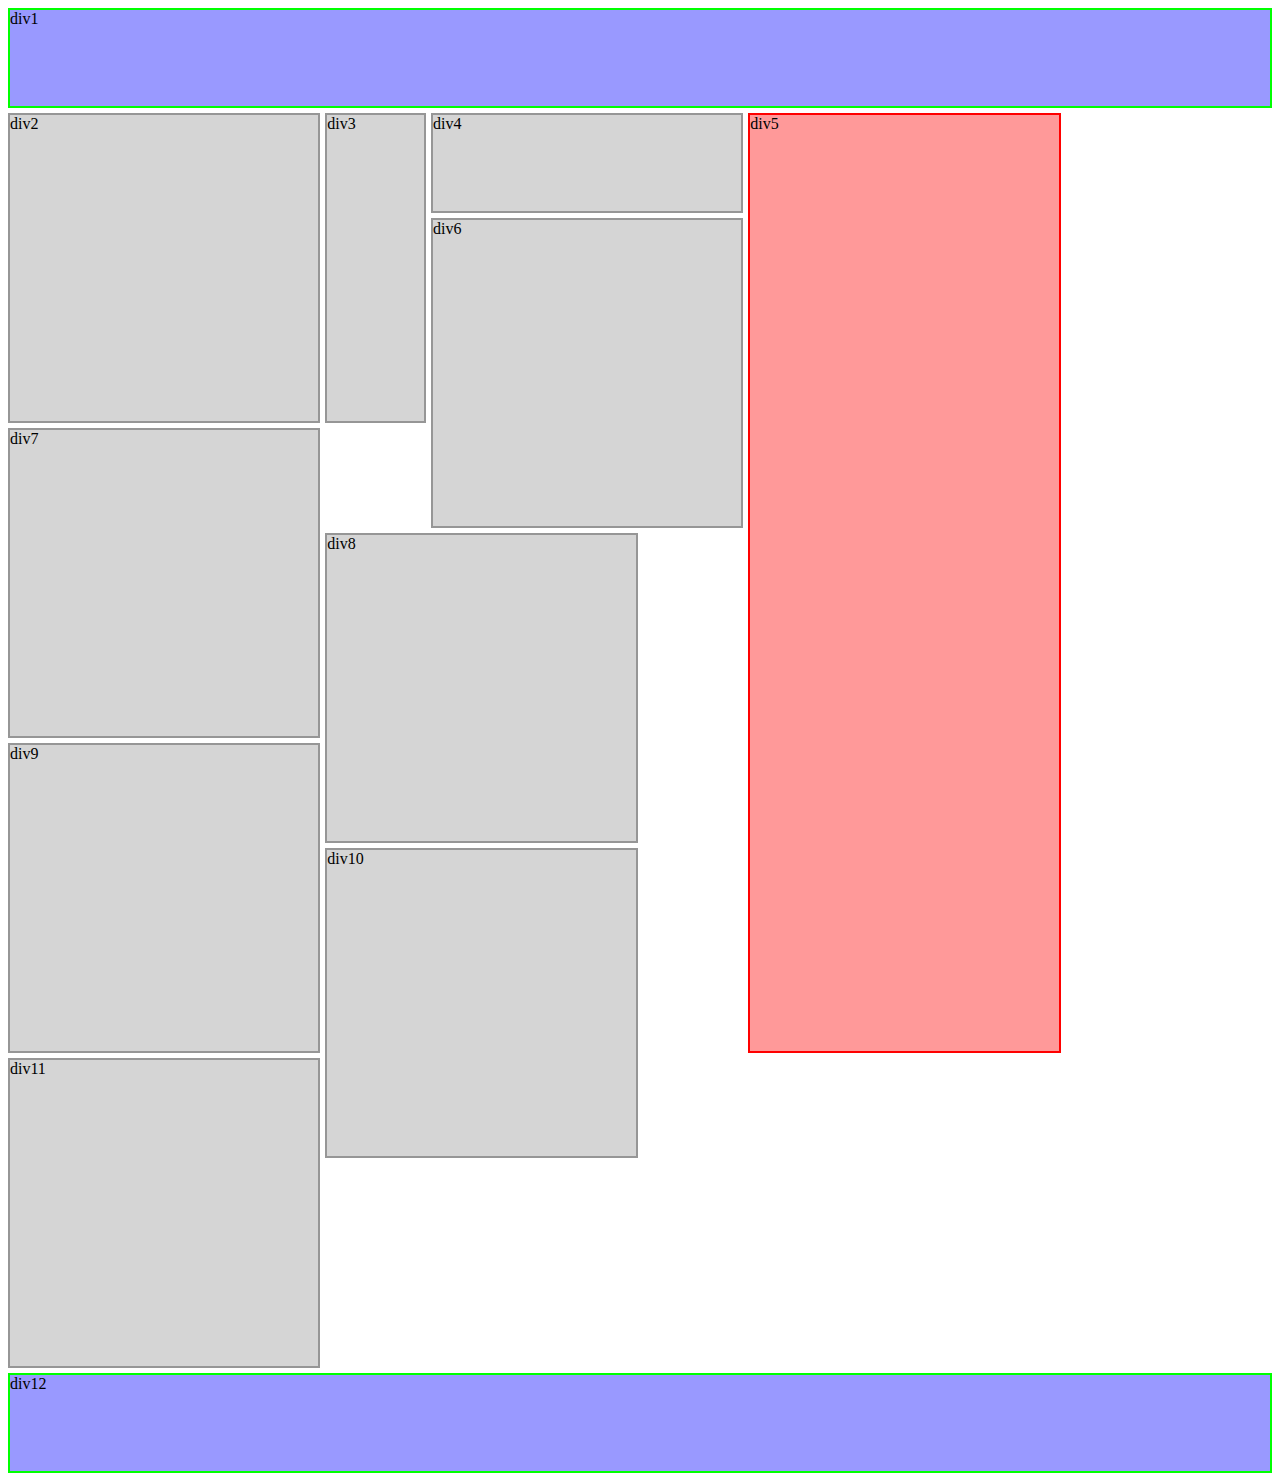
<file: index.html>
<!DOCTYPE html>
<html lang="en">

<head>
    <meta charset="UTF-8">
    <meta http-equiv="X-UA-Compatible" content="IE=edge">
    <meta name="viewport" content="width=device-width, initial-scale=1.0">
    <link rel="stylesheet" href="CSS/style.css">
    <title>Document</title>
</head>

<body>
    <div class="grid-container">
        <div class="blue xs12 md8 hr1">div1</div>
        <div class="grey xs3 md4 hr3">div2</div>
        <div class="grey sx3 md3 hr3">div3</div>
        <div class="grey xs3 md 4hr3">div4</div>
        <div class="red xs3 hr9">div5</div>
        <div class="grey xs3 hr3">div6</div>
        <div class="grey xs3 hr3">div7</div>
        <div class="grey xs3 hr3">div8</div>
        <div class="grey xs3 hr3">div9</div>
        <div class="grey xs3 hr3">div10</div>
        <div class="grey xs3 hr3">div11</div>
        <div class="blue div12 xs12 hr1">div12</div>
    </div>
</body>


</html>
</file>
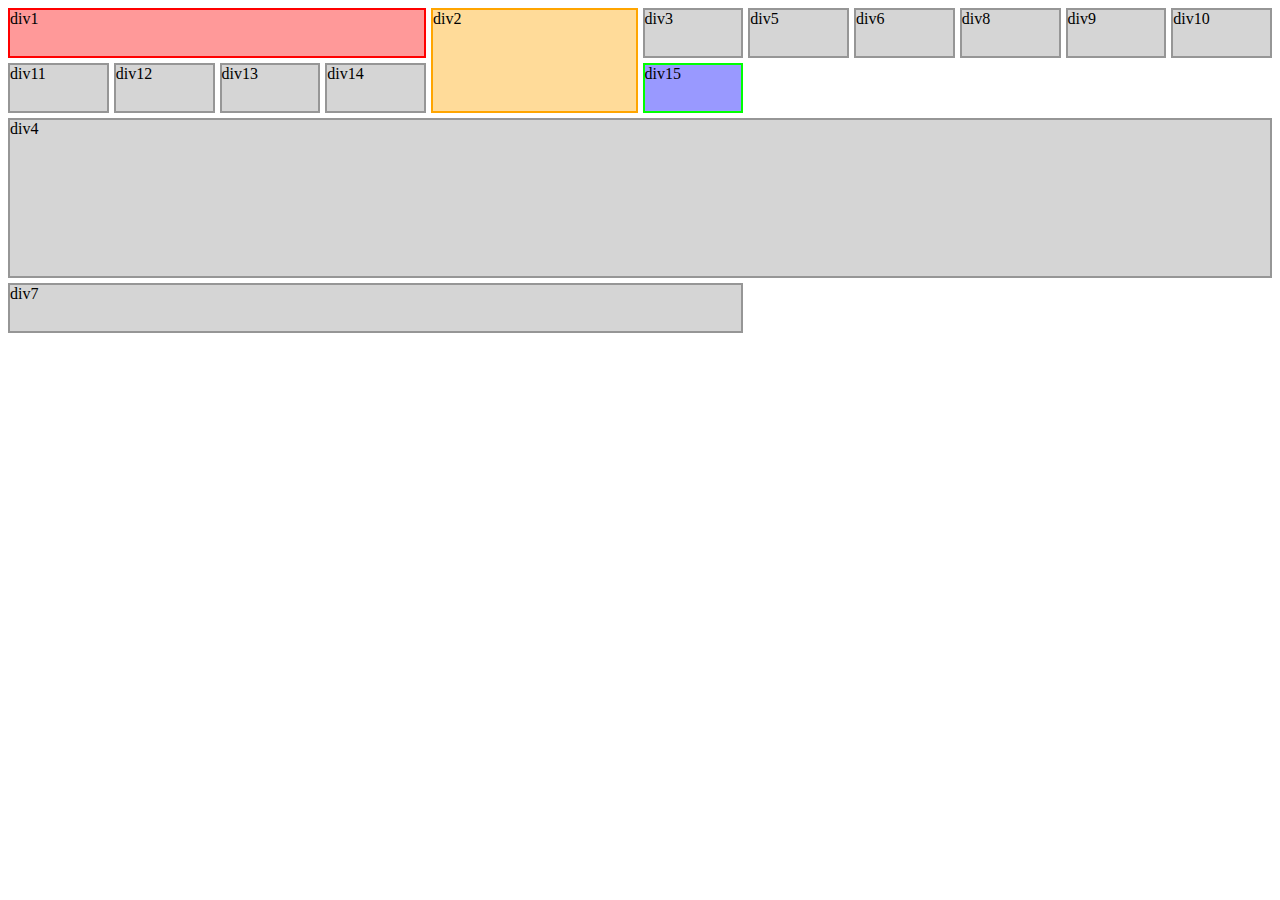
<file: forms2.html>
<!DOCTYPE html>
<html lang="en">
<head>
    <meta charset="UTF-8">
    <meta http-equiv="X-UA-Compatible" content="IE=edge">
    <meta name="viewport" content="width=device-width, initial-scale=1.0">
    <link rel="stylesheet" href="CSS/forms2.css">
    <title>Document</title>
</head>
<body>
    <div class="grid-container">
        <div class="red xs12 rh1 md4">div1</div>
        <div class="orange xs2 rh2">div2</div>
        <div class="grey">div3</div>
        <div class="grey xs3 rh3 md12">div4</div>
        <div class="grey">div5</div>
        <div class="grey">div6</div>
        <div class="grey xs12 md7">div7</div>
        <div class="grey">div8</div>
        <div class="grey">div9</div>
        <div class="grey">div10</div>
        <div class="grey">div11</div>
        <div class="grey">div12</div>
        <div class="grey">div13</div>
        <div class="grey">div14</div>
        <div class="blue">div15</div>
    </div>
</body>
</html>
</file>
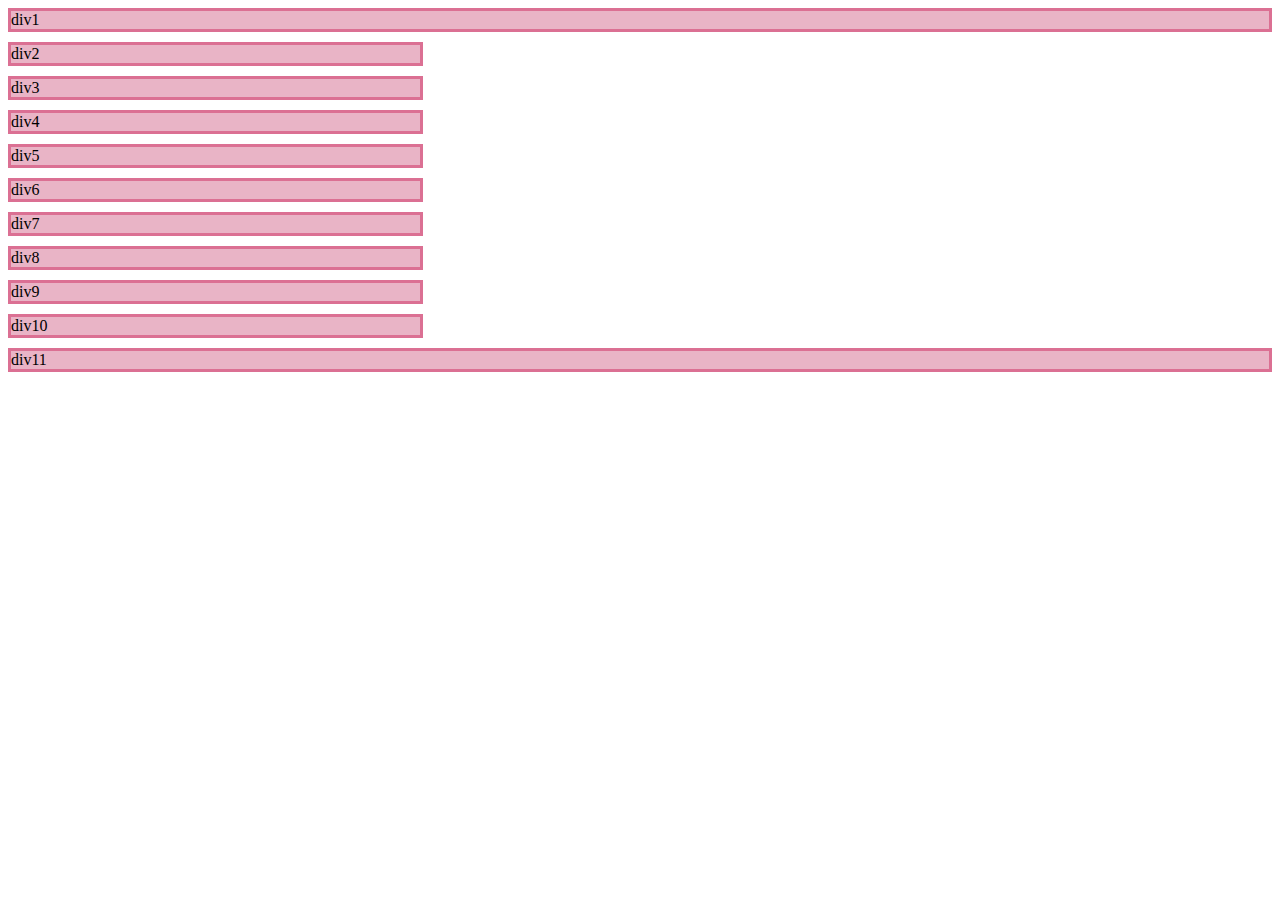
<file: grid.html>
<!DOCTYPE html>
<html lang="en">
  <head>
    <meta charset="UTF-8" />
    <meta name="viewport" content="width=device-width, initial-scale=1.0" />
    <title>Document</title>
    <link rel="stylesheet" href="CSS/grid.css" />
  </head>
  <body>
    <div class="wrapper">
      <div class="box div1">div1</div>
      <div class="box div2">div2</div>
      <div class="box div3">div3</div>
      <div class="box div4">div4</div>
      <div class="box div5">div5</div>
      <div class="box div6">div6</div>
      <div class="box div7">div7</div>
      <div class="box div8">div8</div>
      <div class="box div9">div9</div>
      <div class="box div10">div10</div>
      <div class="box div11">div11</div>
   

    </div>
  </body>
</html>
</file>
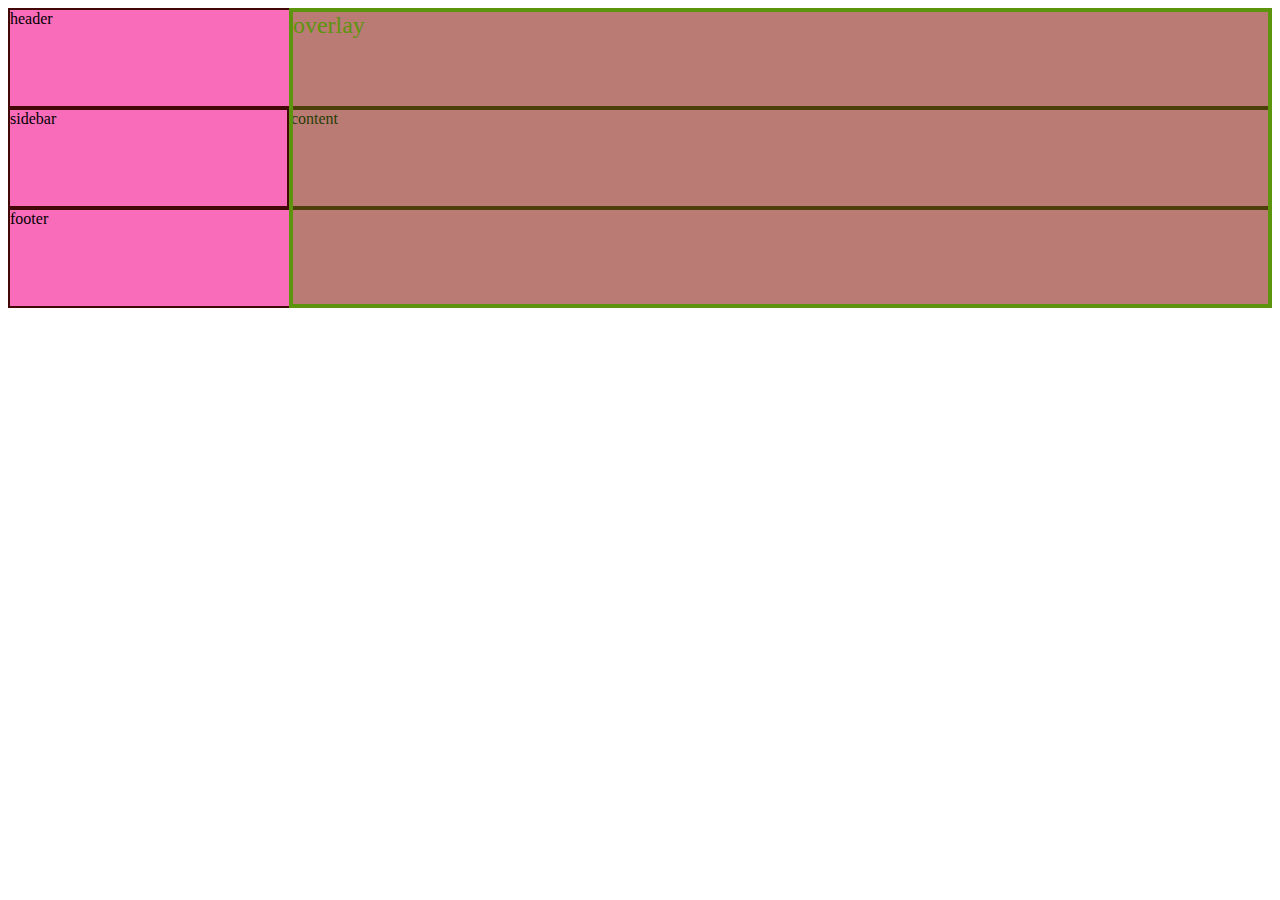
<file: grid2.html>
<!DOCTYPE html>
<html lang="en">

<head>
    <meta charset="UTF-8">
    <meta http-equiv="X-UA-Compatible" content="IE=edge">
    <meta name="viewport" content="width=device-width, initial-scale=1.0">
    <title>Document</title>
    <link rel="stylesheet" href="CSS/grid2.css">
</head>

<body>
    <div class="main">
        <div class="box header">header</div>
        <div class="box sidebar">sidebar</div>
        <div class="box content">content</div>
        <div class="box footer">footer</div>
        <div class="overlay">overlay</div>

    </div>
</body>

</html>
</file>
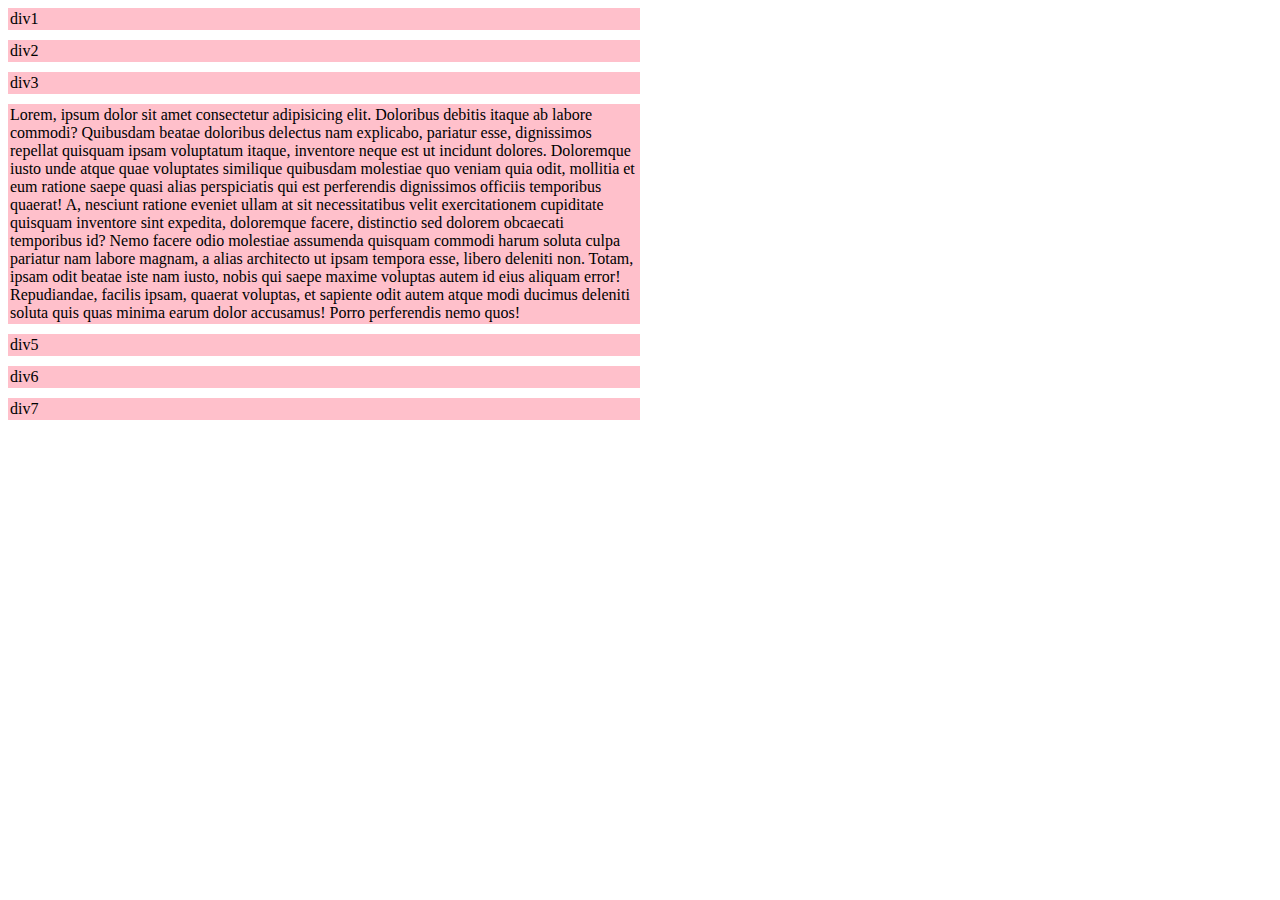
<file: grid3.html>
<!DOCTYPE html>
<html lang="en">

<head>
    <meta charset="UTF-8">
    <meta name="viewport" content="width=device-width, initial-scale=1.0">
    <link rel="stylesheet" href="CSS/grid3.css">
    <title>Document</title>
</head>

<body>
    <div class="wrapper">
        <div class="box header">div1</div>
        <div class="box nav">div2</div>
        <div class="box lsd">div3</div>
        <div class="box main">Lorem, ipsum dolor sit amet consectetur adipisicing elit. Doloribus debitis itaque ab
            labore commodi? Quibusdam beatae doloribus delectus nam explicabo, pariatur esse, dignissimos repellat
            quisquam ipsam voluptatum itaque, inventore neque est ut incidunt dolores. Doloremque iusto unde atque quae
            voluptates similique quibusdam molestiae quo veniam quia odit, mollitia et eum ratione saepe quasi alias
            perspiciatis qui est perferendis dignissimos officiis temporibus quaerat! A, nesciunt ratione eveniet ullam
            at sit necessitatibus velit exercitationem cupiditate quisquam inventore sint expedita, doloremque facere,
            distinctio sed dolorem obcaecati temporibus id? Nemo facere odio molestiae assumenda quisquam commodi harum
            soluta culpa pariatur nam labore magnam, a alias architecto ut ipsam tempora esse, libero deleniti non.
            Totam, ipsam odit beatae iste nam iusto, nobis qui saepe maxime voluptas autem id eius aliquam error!
            Repudiandae, facilis ipsam, quaerat voluptas, et sapiente odit autem atque modi ducimus deleniti soluta quis
            quas minima earum dolor accusamus! Porro perferendis nemo quos!</div>
        <div class="box rsd">div5</div>
        <div class="box advert">div6</div>
        <div class="box footer">div7</div>
    </div>
</body>

</html>
</file>
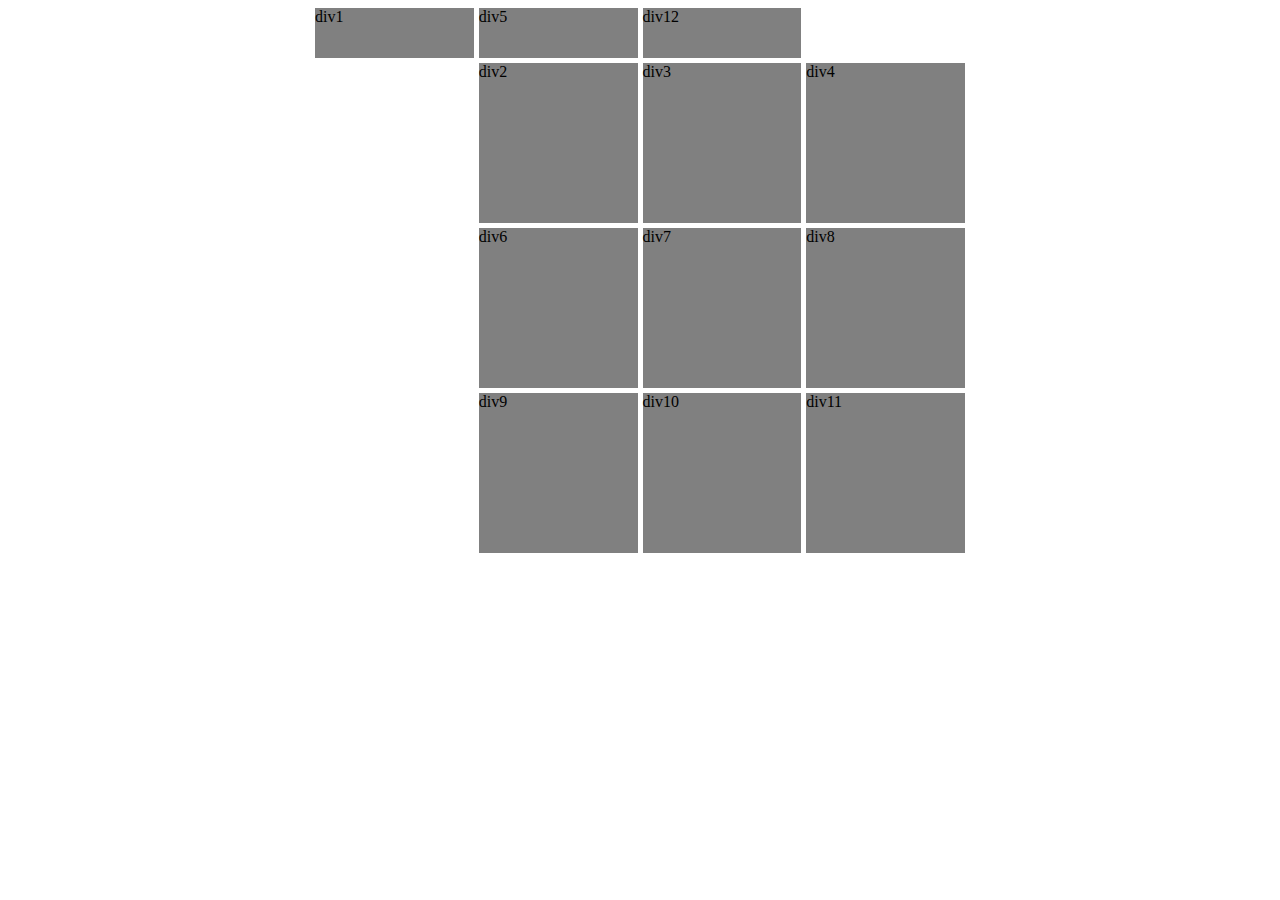
<file: grid4.html>
<!DOCTYPE html>
<html lang="en">

<head>
    <meta charset="UTF-8">
    <meta http-equiv="X-UA-Compatible" content="IE=edge">
    <meta name="viewport" content="width=device-width, initial-scale=1.0">
    <title>Document</title>
    <link rel="stylesheet" href="/CSS/grid4.css">
</head>

<body>
    <div class="wrapper">
     
        <div class="box div1">div1</div>
        <div class="box div2">div2</div>
        <div class="box div3">div3</div>
        <div class="box div4">div4</div>
        <div class="box div5">div5</div>
        <div class="box div6">div6</div>
        <div class="box div7">div7</div>
        <div class="box div8">div8</div>
        <div class="box div9">div9</div>
        <div class="box div10">div10</div>
        <div class="box div11">div11</div>
        <div class="box div12">div12</div>

       
    </div>
</body>

</html>
</file>
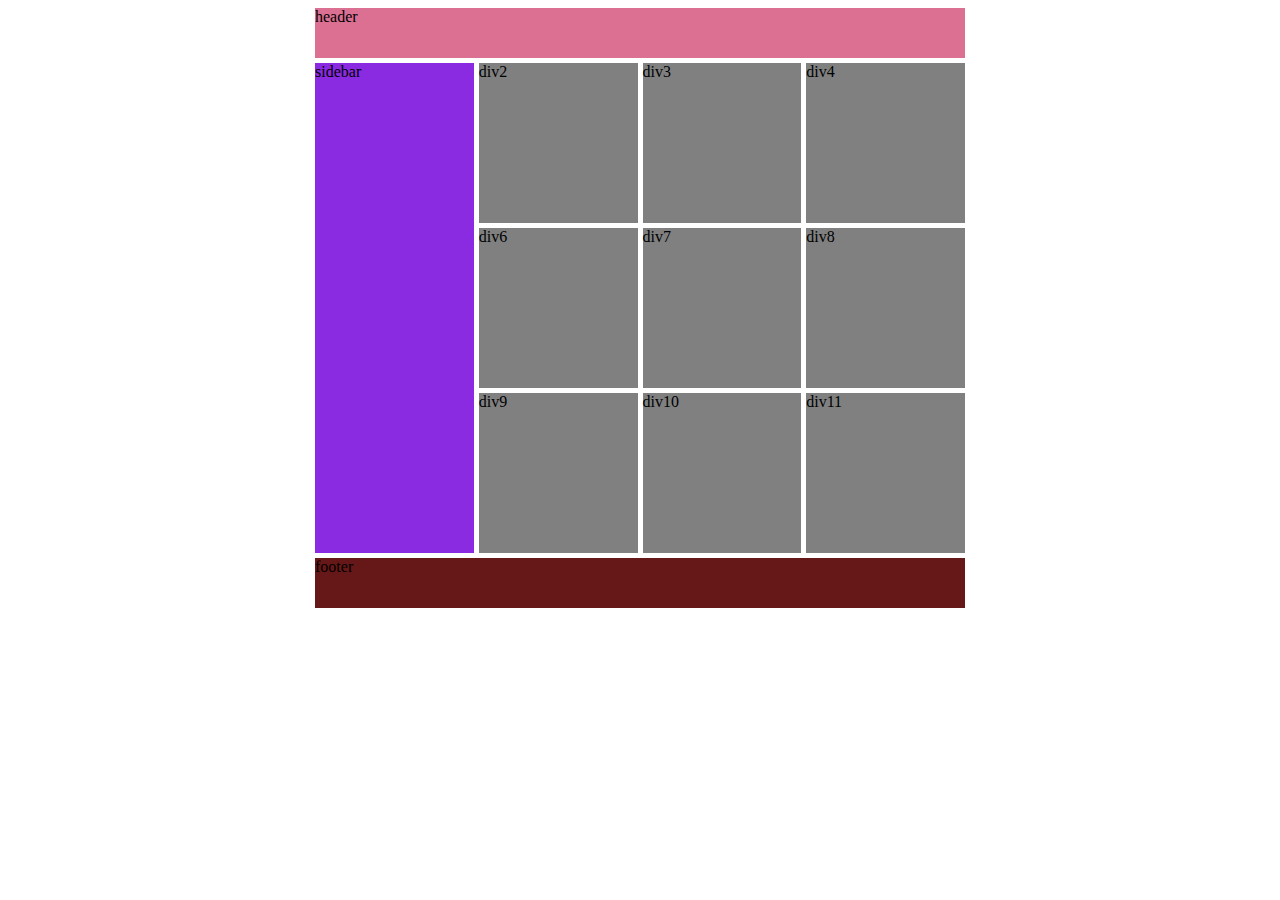
<file: grid5.html>
<!DOCTYPE html>
<html lang="en">

<head>
    <meta charset="UTF-8">
    <meta http-equiv="X-UA-Compatible" content="IE=edge">
    <meta name="viewport" content="width=device-width, initial-scale=1.0">
    <title>Document</title>
    <link rel="stylesheet" href="/CSS/grid4.css">
</head>

<body>
    <div class="wrapper">

        <div class="box header">header</div>
        <div class="box div2">div2</div>
        <div class="box div3">div3</div>
        <div class="box div4">div4</div>
        <div class="box sidebar">sidebar</div>
        <div class="box div6">div6</div>
        <div class="box div7">div7</div>
        <div class="box div8">div8</div>
        <div class="box div9">div9</div>
        <div class="box div10">div10</div>
        <div class="box div11">div11</div>
        <div class="box footer">footer</div>


    </div>
</body>

</html>
</file>
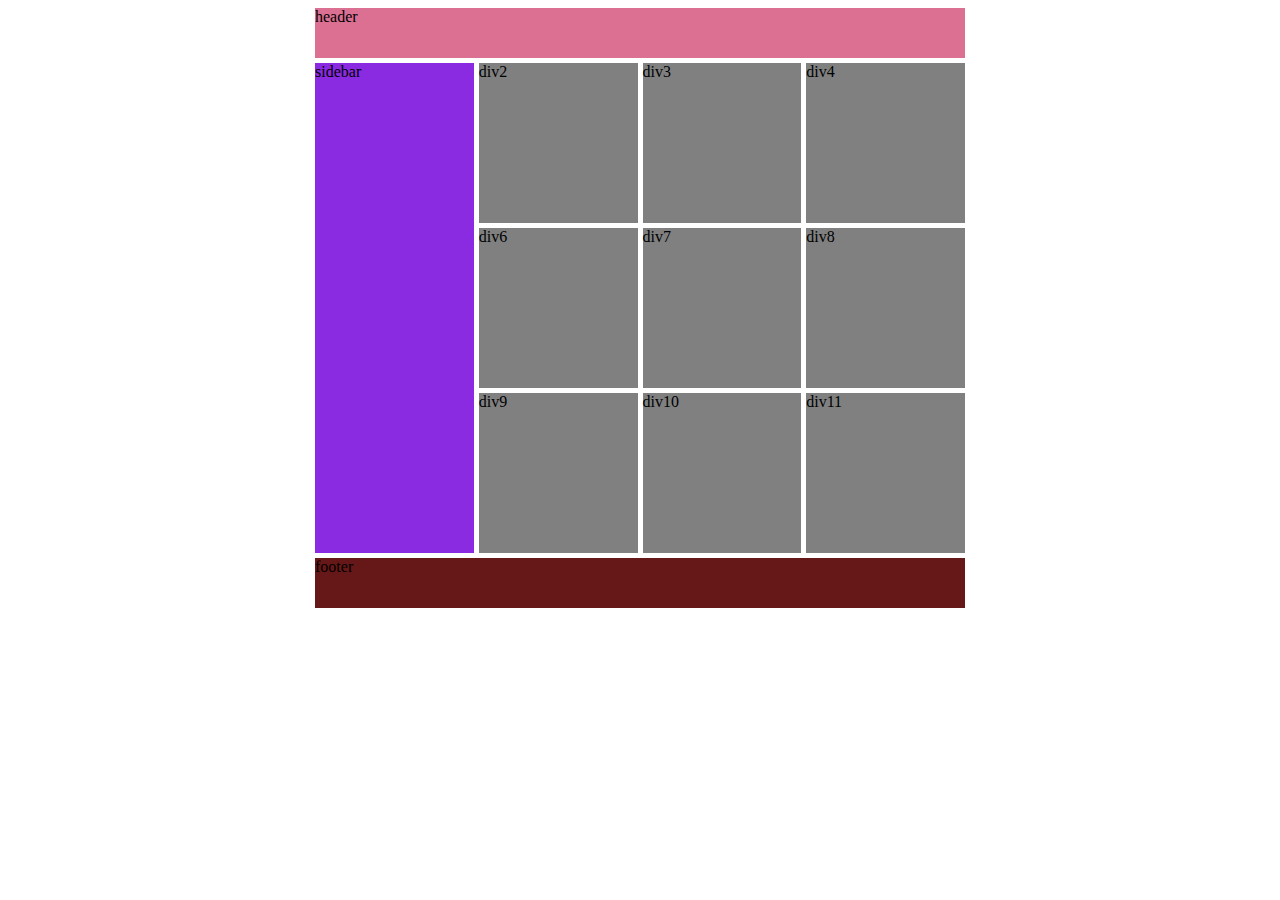
<file: grid6.html>
<!DOCTYPE html>
<html lang="en">

<head>
    <meta charset="UTF-8">
    <meta http-equiv="X-UA-Compatible" content="IE=edge">
    <meta name="viewport" content="width=device-width, initial-scale=1.0">
    <title>Document</title>
    <link rel="stylesheet" href="/CSS/grid4.css">
</head>

<body>

    <div class="wrapper">

        <div class="box header">header</div>
        <div class="box div2">div2</div>
        <div class="box div3">div3</div>
        <div class="box div4">div4</div>
        <div class="box sidebar">sidebar</div>
        <div class="box div6">div6</div>
        <div class="box div7">div7</div>
        <div class="box div8">div8</div>
        <div class="box div9">div9</div>
        <div class="box div10">div10</div>
        <div class="box div11">div11</div>
        <div class="box footer">footer</div>


    </div>
</body>

</html>
</file>
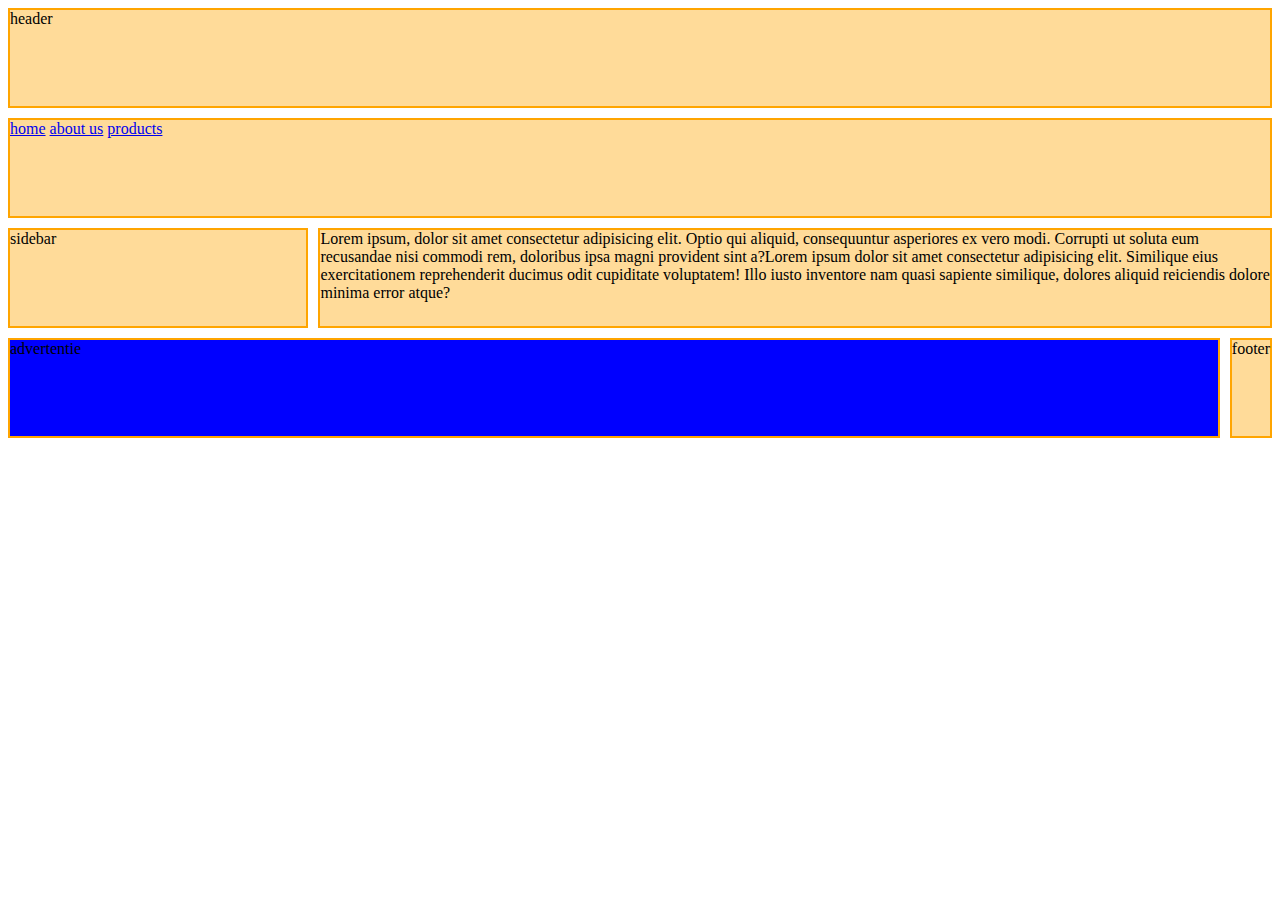
<file: responsive.html>
<!DOCTYPE html>
<html lang="en">

<head>
    <meta charset="UTF-8">
    <meta http-equiv="X-UA-Compatible" content="IE=edge">
    <meta name="viewport" content="width=device-width, initial-scale=1.0">
    <link rel="stylesheet" href="CSS/responsive.css">
    <title>Document</title>
</head>

<body>
    <div class="wrapper">
        <div class="box header">header</div>
        <div class="box nav">
            <a href="#">home</a>
            <a href="#">about us</a>
            <a href="#">products</a>
        </div>
        <div class="box content"> Lorem ipsum, dolor sit amet consectetur adipisicing elit. Optio qui aliquid,
            consequuntur asperiores ex vero modi. Corrupti ut soluta eum recusandae nisi commodi rem, doloribus ipsa
            magni provident sint a?Lorem ipsum dolor sit amet consectetur adipisicing elit. Similique eius
            exercitationem reprehenderit ducimus odit cupiditate voluptatem! Illo iusto inventore nam quasi sapiente
            similique, dolores aliquid reiciendis dolore minima error atque? </div>
        <div class="box sider">sidebar</div>
        <div class="box advert">advertentie</div>
        <div class="box footer">footer</div>


    </div>
</body>

</html>
</file>
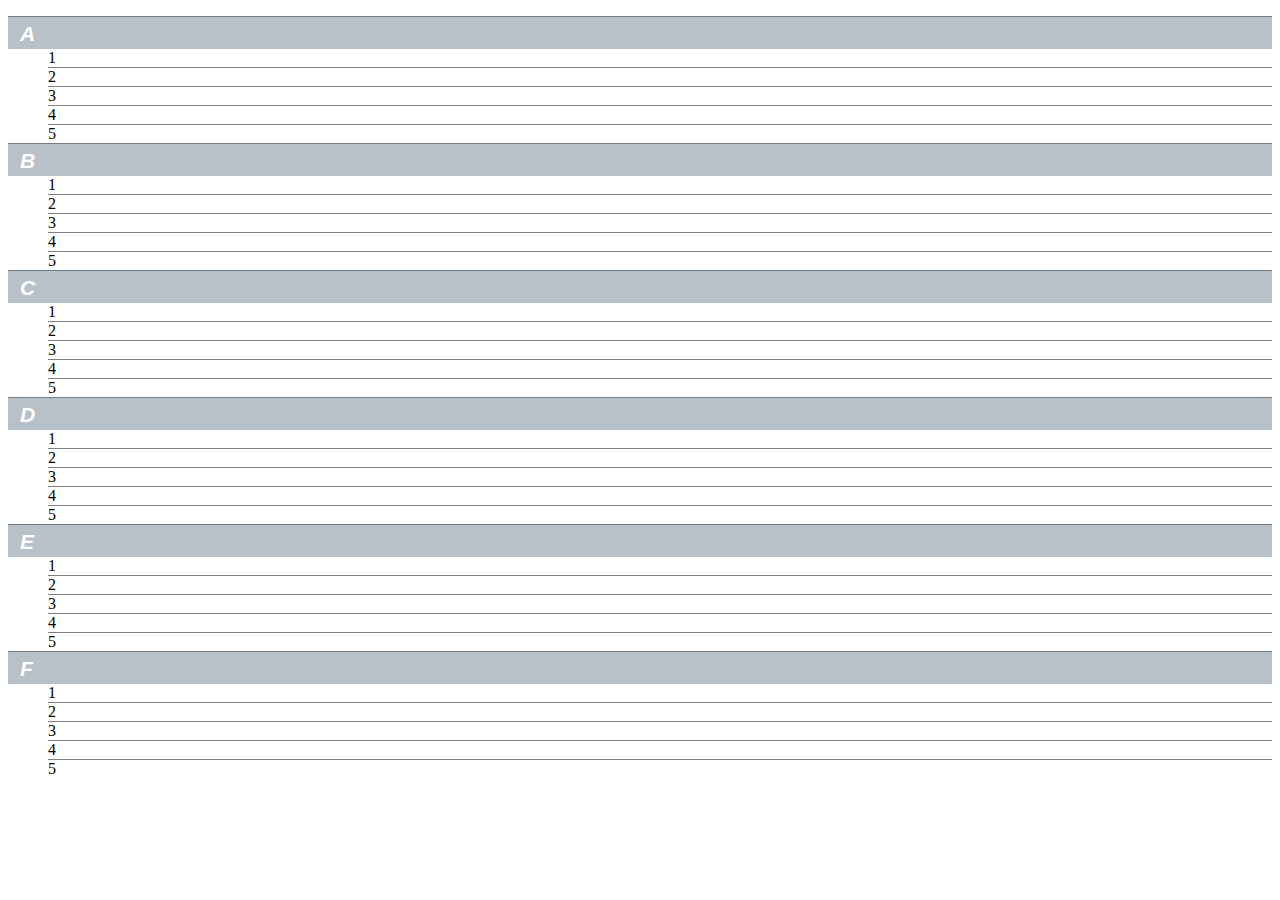
<file: sticky.html>
<!DOCTYPE html>
<html lang="en">
<head>
    <meta charset="UTF-8">
    <meta name="viewport" content="width=device-width, initial-scale=1.0">
    <link rel="stylesheet" href="CSS/sticky.css">
    <title>Document</title>
</head>
<body>
    
<dl>
    <div>
        <dt>A</dt>
        <dd>1</dd>
        <dd>2</dd>
        <dd>3</dd>
        <dd>4</dd>
        <dd>5</dd>
    </div>
    <div>
        <dt>B</dt>
        <dd>1</dd>
        <dd>2</dd>
        <dd>3</dd>
        <dd>4</dd>
        <dd>5</dd>

    </div>
    <div>
        <dt>C</dt>
        <dd>1</dd>
        <dd>2</dd>
        <dd>3</dd>
        <dd>4</dd>
        <dd>5</dd>

    </div>
    <div>
        <dt>D</dt>
        <dd>1</dd>
        <dd>2</dd>
        <dd>3</dd>
        <dd>4</dd>
        <dd>5</dd>

    </div>
    <div>
        <dt>E</dt>
        <dd>1</dd>
        <dd>2</dd>
        <dd>3</dd>
        <dd>4</dd>
        <dd>5</dd>

    </div>
    <div>
        <dt>F</dt>
        <dd>1</dd>
        <dd>2</dd>
        <dd>3</dd>
        <dd>4</dd>
        <dd>5</dd>

    </div>
</dl>
</body>
</html>
</file>
<file: CSS/style.css>
.grid-container{
    display: grid;
    grid-template-columns: repeat(12,1fr);
    grid-auto-rows: minmax(100px,auto);
    gap: 5px;
    grid-auto-flow: dense;
}
.orange{
    background-color: rgba(255,165,0,0.4);
    border: 2px solid rgb(255,165,0);
}

.red{
    background-color: rgba(255,0,0,0.4);
    border: 2px solid rgb(255,0,0);
}
.green{
    background-color: rgba(0,255,0,0.4);
    border: 2px solid rgba(0,255,0);
}
.blue{
    background-color: rgba(0,0,255,0.4);
    border: 2px solid rgb(0,255,0);
}

.grey{
    background-color: rgba(150,150,150,0.4);
    border: 2px solid rgb(150,150,150);
}

.box{
    background-color: rgba(255, 192, 203);
    border: 2px solid rgb(216, 112, 147)
}

.hr1{grid-row:span 1;}
.hr2{grid-row:span 2;}
.hr3{grid-row:span 3;}
.hr4{grid-row:span 4;}
.hr5{grid-row:span 5;}
.hr6{grid-row:span 6;}
.hr7{grid-row:span 7;}
.hr8{grid-row:span 8;}
.hr9{grid-row:span 9; }
.hr10{grid-row:span 10; }


.xs1 {grid-column: span 1;}
.xs2 {grid-column: span 2;}
.xs3 {grid-column: span 3;}
.xs4 {grid-column: span 4;}
.xs5 {grid-column: span 5;}
.xs6 {grid-column: span 6;}
.xs7 {grid-column: span 7;}
.xs8 {grid-column: span 8;}
.xs9 {grid-column: span 9;}
.xs10 {grid-column: span 10;}
.xs11 {grid-column: span 11;}
.xs12 {grid-column: span 12;}

@media (min-width: 708px){
.nd1 { grid-column: span 1;}
.nd2 { grid-column: span 1;}
.n3 { grid-column: span 2;}
.nd4 { grid-column: span 4;}
.nd5 { grid-column: span 5;}
.nd6 { grid-column: span 6;}
.nd7 { grid-column: span 7;}
.nd8 { grid-column: span 8;}
.nd9 { grid-column: span 9;}
.nd10 { grid-column: span 10;}
.nd11 { grid-column: span 11;}
.nd12{ grid-column: span 12;}

















}
</file>
<file: CSS/forms2.css>
.grid-container{
    display: grid;
    grid-template-columns: repeat(12,1fr);
    grid-auto-rows: minmax(50px,auto);
    gap: 5px;
    grid-auto-flow: dense;
}
.box{
        background-color: rgba(255, 192, 203);
        border: 2px solid rgb(216, 112, 147)
}

.orange{
    background-color: rgba(255,165,0,0.4);
    border: 2px solid rgb(255,165,0);
}

.red{
    background-color: rgba(255,0,0,0.4);
    border: 2px solid rgb(255,0,0);
}
.green{
    background-color: rgba(0,255,0,0.4);
    border: 2px solid rgba(0,255,0);
}
.blue{
    background-color: rgba(0,0,255,0.4);
    border: 2px solid rgb(0,255,0);
}

.grey{
    background-color: rgba(150,150,150,0.4);
    border: 2px solid rgb(150,150,150);
}


.rh1{grid-row:span 1;}
.rh2{grid-row:span 2;}
.rh3{grid-row:span 3;}
.rh4{grid-row:span 4;}
.rh5{grid-row:span 5;}
.rh6{grid-row:span 6;}
.rh7{grid-row:span 7;}
.rh8{grid-row:span 8;}
.rh9{grid-row:span 9;}
.rh10{grid-row:span 10;}

.xs1 {grid-column: span 1;}
.xs2 {grid-column: span 2;}
.xs3 {grid-column: span 3;}
.xs4 {grid-column: span 4;}
.xs5 {grid-column: span 5;}
.xs6 {grid-column: span 6;}
.xs7 {grid-column: span 7;}
.xs8 {grid-column: span 8;}
.xs9 {grid-column: span 9;}
.xs10 {grid-column: span 10;}
.xs11 {grid-column: span 11;}
.xs12 {grid-column: span 12;}



@media (min-width: 708px){
.md1 { grid-column: span 1;}
.md2 { grid-column: span 1;}
.md3 { grid-column: span 2;}
.md4 { grid-column: span 4;}
.md5 { grid-column: span 5;}
.md6 { grid-column: span 6;}
.md7 { grid-column: span 7;}
.md8 { grid-column: span 8;}
.md9 { grid-column: span 9;}
.md10 { grid-column: span 10;}
.md11 { grid-column: span 11;}
.md12{ grid-column: span 12;}
.md13{ grid-column: span 13;}
.md14{ grid-column: span 14;}
.md15{ grid-column: span 15;}
}
</file>
<file: CSS/grid.css>
.wrapper{
    display: grid;
    grid-template-columns: repeat(3,1fr);
    grid-auto-rows: minmax;
    gap: 10px;
}

.box{
    background-color: rgba(219, 130, 160, 0.6);
    border: 3px solid palevioletred;
 
}

.div1{
    grid-row-start: 1;
    grid-row-end: 1;
    grid-column-start: 1;
    grid-column-end: 4;
}

.div2{
    grid-row-start: 2;
    grid-row-end: 3;
    grid-column-start: 1;
    grid-column-end: 2;
}
.div3{
    grid-row-start: 3;
    grid-row-end: 4;
    grid-column-start: 1;
    grid-column-end: 2;
}
.div4{
    grid-row-start: 4;
    grid-row-end: 5;
    grid-column-start: 1;
    grid-column-end: 2;
}
.div5{
    grid-row-start: 5;
    grid-row-end: 6;
    grid-column-start: 1;
    grid-column-end: 2;
}
.div6{
    grid-row-start: 6;
    grid-row-end: 7;
    grid-column-start: 1;
    grid-column-end: 2;
}
.div7{
    grid-row-start: 7;
    grid-row-end: 8;
    grid-column-start: 1;
    grid-column-end: 2;
}
.div8{
    grid-row-start: 8;
    grid-row-end: 9;
    grid-column-start: 1;
    grid-column-end: 2;
}
.div9{
    grid-row-start: 9;
    grid-row-end: 10;
    grid-column-start: 1;
    grid-column-end: 2;
}
.div10{
    grid-row-start: 10;
    grid-row-end: 11;
    grid-column-start: 1;
    grid-column-end: 2;
}
.div11{
    grid-row-start: 11;
    grid-row-end: 12;
    grid-column-start: 1;
    grid-column-end: 4;
}
</file>
<file: CSS/grid2.css>
.main {
    display: grid;
    grid-template-columns: repeat(9,1fr);
    grid-auto-rows: minmax(100px,auto);
    grid-template-areas:
    "hd hd hd hd hd hd hd hd hd "
    "sd sd ct ct ct ct ct ct ct"
    "ft ft ft ft ft ft ft ft ft";


}

.box {
    background-color: rgba(248, 108, 185);
    border: 2px solid rgb(66, 8, 8);
}

.header {
    grid-area: hd;
}

.sidebar {
    grid-area: sd;

}

.content {
    grid-area: ct;
}

.footer {
    grid-area: ft;
}

.overlay{
    z-index: 10;
    grid-column: ct-start / ct-end;
    grid-row: hd-start / ft-end;
    border: 4px solid rgb(92, 148, 13);
    background-color: rgba(92,148, 13, 0.4);
    color: rgb(92, 148, 13);
    font-size: 150%;
}
</file>
<file: CSS/grid3.css>
:root{
    padding: 0;
    margin: 0;
    box-sizing: border-box;
    --box-background-color:pink;
    --box-border-color:grey;
} 
.box{
    background-color: var(--box-background-color);
    border: 2px solid var(--box-background-color);
}

.wrapper{
    display: grid;
    gap: 10px;
    grid-template-areas:
    "hd"
    "nav"
    "lsd"
    "main"
    "rsd"
    "ad"
    "ft";
}

.header{
    grid-area: hd;
}
.nav{
    grid-area: nav;

}
.lsd{
    grid-area: lsd;
}
.main{
    grid-area: main;
}
.rsd{
    grid-area: rsd;
}
.advert{
    grid-area: ad;
}
.footer{
    grid-area: ft;
}

@media(min-width: 1000px){
    .wrapper{
        grid-template-columns: 50% 2fr;
        grid-template-rows: 2FR;
    }
}
</file>
<file: CSS/grid4.css>
.wrapper {
    display: grid;
    gap: 5px;

    grid-template-areas:
        "hd"
        "sb"
        "div2"
        "div3"
        "div4"
        "div6"
        "div7"
        "div8"
        "div9"
        "div10"
        "div11"
        "ft"

    ;
}

.box {
    background-color: grey;
}

.header {
    grid-area: hd;
    background-color: palevioletred;

}

.div2 {
    grid-area: div2;
}

.div3 {
    grid-area: div3;
}

.div4 {
    grid-area: div4;
}

.sidebar {
    grid-area: sb;
    background-color: blueviolet;
}

.div6 {
    grid-area: div6;
}

.div7 {
    grid-area: div7;
}

.div8 {
    grid-area: div8;
}

.div9 {
    grid-area: div9;
}

.div10 {
    grid-area: div10;
}

.div11 {
    grid-area: div11;
}

.footer {
    grid-area: ft;
    background-color: rgb(102, 24, 24);
}

@media (min-width: 768px) {
    .wrapper {
        display: grid;
        grid-template-columns: repeat(3, 1fr);
        grid-auto-rows: minmax(50px, auto);
        gap: 5px;
        width: 650px;
        margin: auto;

        grid-template-areas:
            "hd hd hd"
            "div2 div3 div4"
            "div2 div3 div4"
            "div2 div3 div4"
            "div6 div7 div8"
            "div6 div7 div8"
            "div6 div7 div8 "
            "div9 div10 div11"
            "div9 div10 div11"
            "div9 div10 div11"
            "ft ft ft"
        ;
    }
    .sidebar {
        display: none;
    }
}

@media (min-width: 1280px) {
    .wrapper {
        display: grid;
        grid-template-columns: repeat(4, 1fr);
        grid-auto-rows: minmax(50px, auto);
        gap: 5px;
        width: 650px;
        margin: auto;

        grid-template-areas:
            "hd hd hd hd"
            "sb div2 div3 div4"
            "sb div2 div3 div4"
            "sb div2 div3 div4"
            "sb div6 div7 div8"
            "sb div6 div7 div8"
            "sb div6 div7 div8 "
            "sb div9 div10 div11"
            "sb div9 div10 div11"
            "sb div9 div10 div11"
            "ft ft ft ft"
        ;
    }
    .sidebar{
        display: block;
    }

}
</file>
<file: CSS/responsive.css>
:root{
    padding: 0;
    margin: 0;
    box-sizing: border-box;
    --box-background-color: rgba(255,165,0,0.4);
    --box-border-color: rgb(255,165,0);
}

.box{
    background-color:var(--box-background-color);
    border: 2px solid var(--box-border-color);
}

.wrapper{
    display: grid;
    gap: 10px;
    grid-template-areas: 
    "hd"
    "nav"
    "sd"
    "adv"
    "ft";

}
.header{
    grid-area: hd;
}

.nav{
    grid-area: nav;
}

.content{
    grid-area: main;
}

.sidebar{
    grid-area: sd;
}

.advert{
    grid-area: adv;
}

.footer{
    grid-area: ft;
}

@media (min-width: 1000px){
    .wrapper{
        grid-template-columns: 1fr 3fr;
        grid-auto-rows: minmax(100px,auto);
        grid-template-areas: 
        "hd hd hd"
        "nav nav nav"
        "sd main main"
        "adv adv ft";
    }
    .advert{
        background-color: blue;
    }
}

@media (min-width: 700px){
    .wrapper{
        grid-template-areas: 
        "hd hd hd"
        "nav main nav"
        "nav main adv"
        "ft ft ft";
    }
}
</file>
<file: CSS/sticky.css>
*{
    box-sizing: border-box;
}
dl > div{
    background: #fff;
}
dt{
    background: #b8c1c8;
    border-bottom: #989ea4;
    border-top: 1px solid #717d85;
    color: #fff;
    font: italic bold 21px/30px helvetica, Arial, sans-serif;
    margin: 0;
    padding: 2px 0 0 12px;
    position: sticky;
    top: 0px;
}
dd + dd {
    border-top: 1px solid gray;
}
</file>
